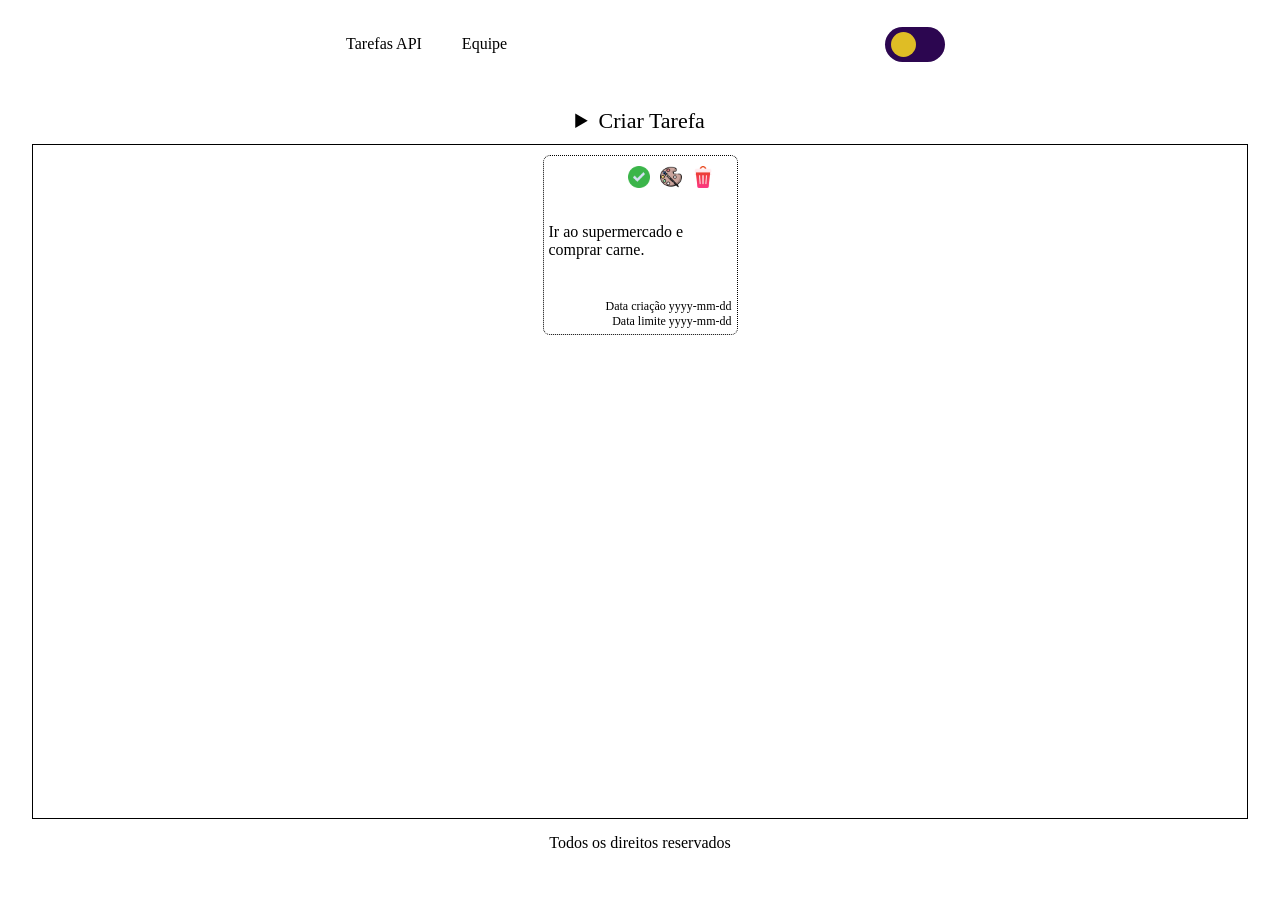
<file: index.html>
<!DOCTYPE html>
<html lang="pt-BR">
<head>
    <meta charset="UTF-8">
    <meta http-equiv="X-UA-Compatible" content="IE=edge">
    <meta name="viewport" content="width=device-width, initial-scale=1.0">
    <!-- CSS -->
    <link rel="stylesheet" href="./css/style.css">
    <!-- Favicon -->
    <link rel="shortcut icon" href="favicon.ico" type="image/x-icon">
    <!-- Google Fonts -->

    <title>To Do List</title>
</head>
<body>
    <header>
        <nav class="header__navegacao">
            <a href="api.html">Tarefas API</a>
            <a href="#">Equipe</a>
        </nav>
        <div class="tema">
            <div id="noturno"></div>
              <div class="circulo"></div>
        </div>
    </header>
    <main class="container">
        <details>
            <summary>Criar Tarefa</summary>
            <form action="" id="formulario">
                <input placeholder="Data limite" type="text" onfocus="(this.type = 'date')" onblur="(this.type = 'text')" id="date" name="dataLimite">
                <input  name="descricao" type="text" id="descricao" placeholder="Descrição da tarefa">
                <button id="btn-salvar">Salvar</button>
            </form>
        </details>

        <section id="secao-tarefas" class="container__section">
            <article>
                <div class="section__box-icons">
                    <input data-click-checked type="image" src="./midias/check.png" alt="checked">
                    <input data-click-color type="image" src="./midias/color-palette.png" alt="cor">
                    <input type="image" src="./midias/bin.png" alt="lixeira">
                </div>
                <div class="escolhas-flex paleta"></div>
                <div class="section__box-paragrafo">
                    <p>Ir ao supermercado e comprar carne.</p>
                </div>
                <div class="section__box-datas">
                    <p>Data criação yyyy-mm-dd</p>
                    <p>Data limite yyyy-mm-dd</p>
                </div>
            </article>

        </section>
    </main>
    <footer>
        <p>Todos os direitos reservados</p>
    </footer>
    <script src="./js/modoDark.js"></script>
    <script src="./js/app.js"></script>
</body>
</html>
</file>
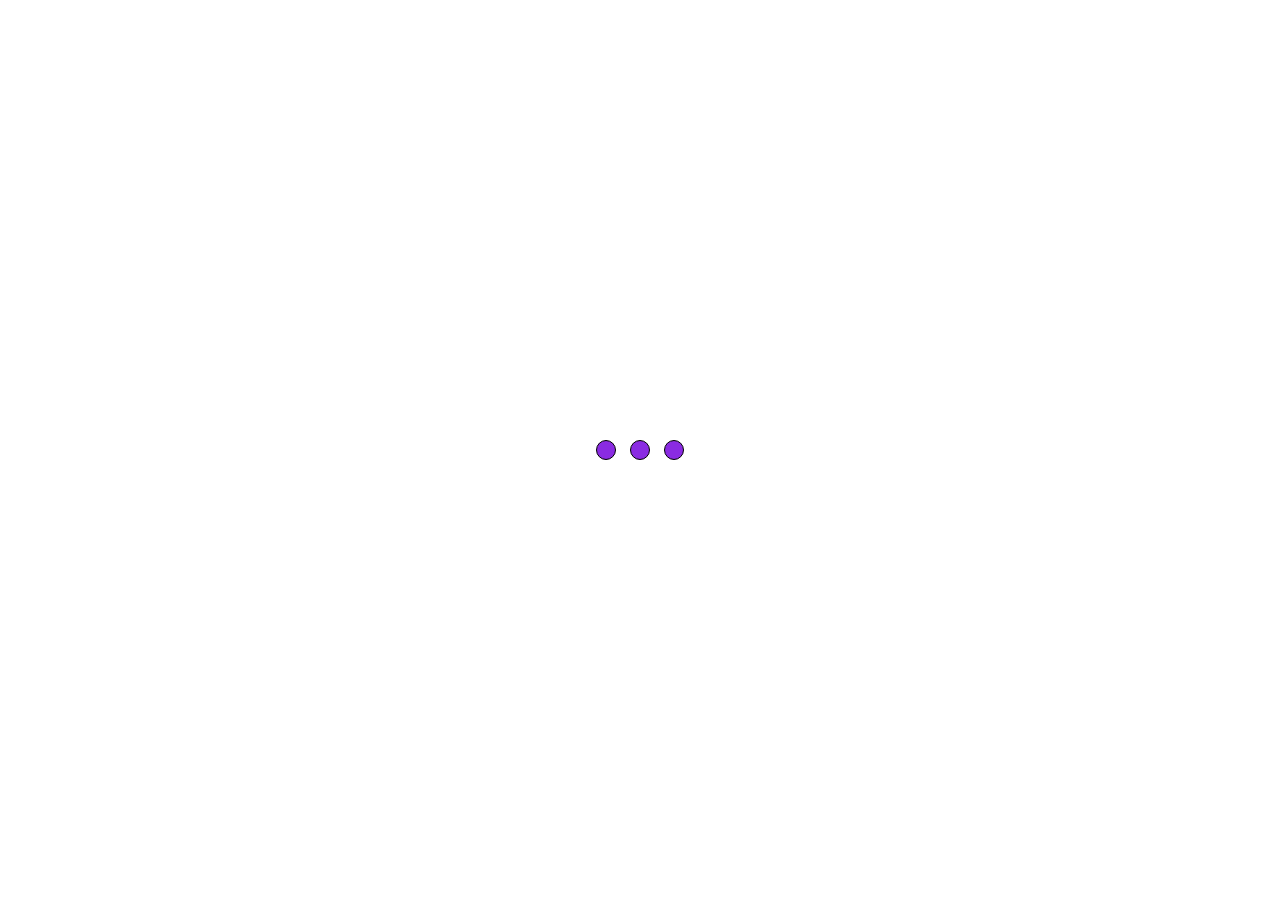
<file: api.html>
<!DOCTYPE html>
<html lang="pt-BR">
<head>
    <meta charset="UTF-8">
    <meta http-equiv="X-UA-Compatible" content="IE=edge">
    <meta name="viewport" content="width=device-width, initial-scale=1.0">
    <!-- CSS -->
    <link rel="stylesheet" href="./css/styleApi.css">
    <link rel="stylesheet" href="./css/loading.css">
    <!-- Favicon -->
    <link rel="shortcut icon" href="favicon.ico" type="image/x-icon">
    <!-- Google Fonts -->

    <title>To Do List</title>
</head>
<body onload="carregandoJanela()">
    <dir id="loading">
        <div class="crirculo load-1"></div>
        <div  class="crirculo load-2"></div>
        <div class="crirculo load-3"></div>
    </dir>
    <header>
        <nav class="header__navegacao">
            <a href="index.html">Home</a>
            <a href="#">Equipe</a>
        </nav>
        <div class="tema">
            <div id="noturno"></div>
              <div class="circulo"></div>
        </div>
    </header>
    <main class="container">
        <section id="secao-tarefas" class="container__section">

        </section>
    </main>
    <footer>
        <p>Todos os direitos reservados</p>
    </footer>
    <script src="./js/modoDark.js"></script>
    <!-- <script src="./js/app.js"></script> -->
    <script src="./js/api.js"></script>
</body>
</html>
</file>
<file: css/style.css>
* {
  margin: 0;
  bottom: 0;
  padding: 0;
  -webkit-box-sizing: border-box;
          box-sizing: border-box;
  text-decoration: none;
  -webkit-text-decoration-style: none;
          text-decoration-style: none;
}

header {
  display: -webkit-box;
  display: -ms-flexbox;
  display: flex;
  -webkit-box-pack: center;
      -ms-flex-pack: center;
          justify-content: center;
  -webkit-box-align: center;
      -ms-flex-align: center;
          align-items: center;
}

header nav {
  display: -webkit-box;
  display: -ms-flexbox;
  display: flex;
  -webkit-box-pack: justify;
      -ms-flex-pack: justify;
          justify-content: space-between;
  -webkit-box-align: center;
      -ms-flex-align: center;
          align-items: center;
  width: 60vw;
  padding: 15px;
}

header nav a {
  color: inherit;
}

main {
  display: -webkit-box;
  display: -ms-flexbox;
  display: flex;
  -webkit-box-pack: center;
      -ms-flex-pack: center;
          justify-content: center;
  -webkit-box-align: center;
      -ms-flex-align: center;
          align-items: center;
  -webkit-box-orient: horizontal;
  -webkit-box-direction: normal;
      -ms-flex-flow: row wrap;
          flex-flow: row wrap;
  margin-top: 10px;
}

main section {
  display: -webkit-box;
  display: -ms-flexbox;
  display: flex;
  -webkit-box-pack: center;
      -ms-flex-pack: center;
          justify-content: center;
  -webkit-box-orient: horizontal;
  -webkit-box-direction: normal;
      -ms-flex-flow: row wrap;
          flex-flow: row wrap;
  width: 95vw;
  min-height: 75vh;
  border: 1px solid black;
}

main section article {
  border: 1px dotted black;
  display: -ms-grid;
  display: grid;
  -ms-grid-rows: 0.5fr 1fr 0.5fr;
      grid-template-rows: 0.5fr 1fr 0.5fr;
  -ms-grid-columns: 1fr;
      grid-template-columns: 1fr;
  grid-area: "icons" "descricao" "datas";
  border-radius: 7px;
  margin: 10px;
  padding: 5px;
  width: 195px;
  height: 180px;
  -webkit-box-pack: start;
      -ms-flex-pack: start;
          justify-content: flex-start;
  -webkit-box-orient: horizontal;
  -webkit-box-direction: normal;
      -ms-flex-flow: row wrap;
          flex-flow: row wrap;
}

main section article p {
  color: #000;
}

main section article:hover {
  -webkit-transform: scale(1.03);
          transform: scale(1.03);
  -webkit-transition: 0.3s cubic-bezier(0.075, 0.82, 0.165, 1);
  transition: 0.3s cubic-bezier(0.075, 0.82, 0.165, 1);
}

main section article .tachado {
  text-decoration: line-through;
}

main section article input {
  width: 32px;
  height: 32px;
  padding: 5px;
}

.escolhas-none {
  display: none;
}

.escolhas-flex {
  position: relative;
  width: 180px;
  height: 30px;
  display: -webkit-box;
  display: -ms-flexbox;
  display: flex;
  -webkit-box-pack: center;
      -ms-flex-pack: center;
          justify-content: center;
}

.escolhas-flex button {
  padding: 10px;
  margin: 2px;
  border: 1px solid white;
  border-radius: 7px;
}

.escolhas-flex button:hover {
  cursor: pointer;
  -webkit-transform: scale(1.03);
          transform: scale(1.03);
  border: 1px solid black;
}

.section__box-icons {
  grid-area: "icons";
  display: -webkit-box;
  display: -ms-flexbox;
  display: flex;
  -webkit-box-pack: end;
      -ms-flex-pack: end;
          justify-content: flex-end;
  width: 170px;
}

.section__box-paragrafo {
  grid-area: "descricao";
  -ms-flex-item-align: center;
      -ms-grid-row-align: center;
      align-self: center;
}

.section__box-paragrafo p {
  -webkit-transform: translateY(-40px);
          transform: translateY(-40px);
}

.section__box-datas {
  grid-area: "datas";
  display: -webkit-box;
  display: -ms-flexbox;
  display: flex;
  -webkit-box-pack: center;
      -ms-flex-pack: center;
          justify-content: center;
  -webkit-box-align: end;
      -ms-flex-align: end;
          align-items: flex-end;
  -webkit-box-orient: vertical;
  -webkit-box-direction: normal;
      -ms-flex-flow: column wrap;
          flex-flow: column wrap;
}

.section__box-datas p {
  font-size: 12px;
}

details {
  text-align: center;
}

details summary {
  padding: 10px;
  font-size: 22px;
}

form {
  border: 1px solid black;
  display: -webkit-box;
  display: -ms-flexbox;
  display: flex;
  -webkit-box-pack: center;
      -ms-flex-pack: center;
          justify-content: center;
  -webkit-box-orient: vertical;
  -webkit-box-direction: normal;
      -ms-flex-direction: column;
          flex-direction: column;
  margin-bottom: 15px;
  padding: 5px;
  border-radius: 10px;
}

form input {
  padding: 10px;
  margin: 5px;
  border-radius: 5px;
  border: none;
}

form input:focus {
  outline: none;
}

form button {
  height: 40px;
  border-radius: 10px;
  margin: 7px;
  font-weight: bold;
}

form button:hover {
  cursor: pointer;
  -webkit-transform: scale(1.05);
          transform: scale(1.05);
  -webkit-transition: .3s ease-in-out;
  transition: .3s ease-in-out;
}

.tema {
  display: -webkit-box;
  display: -ms-flexbox;
  display: flex;
  -webkit-box-pack: start;
      -ms-flex-pack: start;
          justify-content: flex-start;
  -webkit-box-align: center;
      -ms-flex-align: center;
          align-items: center;
  -webkit-box-orient: horizontal;
  -webkit-box-direction: normal;
      -ms-flex-direction: row;
          flex-direction: row;
  width: 60px;
  height: 35px;
  background-color: #2c0650;
  border-radius: 50rem;
  margin-left: 20px;
}

.circulo {
  width: 25px;
  height: 25px;
  background-color: #dfbd25;
  border-radius: 50%;
  margin-left: 10%;
}

.circulo-2 {
  position: absolute;
  top: 0.45em;
  -webkit-transform: translateX(70%);
          transform: translateX(70%);
  width: 28px;
  height: 22px;
  background-color: white;
  border-radius: 50%;
  -ms-flex-item-align: start;
      -ms-grid-row-align: start;
      align-self: start;
  -webkit-transition-duration: 0.3s;
          transition-duration: 0.3s;
  z-index: 1;
}

footer {
  padding: 15px;
  text-align: center;
  bottom: 0;
}

@-webkit-keyframes deslizar-1 {
  0% {
    -webkit-transform: translateX(0%);
            transform: translateX(0%);
  }
  100% {
    -webkit-transform: translateX(100%);
            transform: translateX(100%);
  }
}

@keyframes deslizar-1 {
  0% {
    -webkit-transform: translateX(0%);
            transform: translateX(0%);
  }
  100% {
    -webkit-transform: translateX(100%);
            transform: translateX(100%);
  }
}

@-webkit-keyframes deslizar-2 {
  0% {
    -webkit-transform: translateX(100%);
            transform: translateX(100%);
  }
  100% {
    -webkit-transform: translateX(0%);
            transform: translateX(0%);
  }
}

@keyframes deslizar-2 {
  0% {
    -webkit-transform: translateX(100%);
            transform: translateX(100%);
  }
  100% {
    -webkit-transform: translateX(0%);
            transform: translateX(0%);
  }
}

@media (min-width: 429px) {
  header {
    display: -ms-grid;
    display: grid;
    -ms-grid-columns: 2fr 1fr;
        grid-template-columns: 2fr 1fr;
        grid-template-areas: "nav" "tema";
  }
  header nav {
    display: -webkit-box;
    display: -ms-flexbox;
    display: flex;
    -webkit-box-pack: center;
        -ms-flex-pack: center;
            justify-content: center;
    grid-area: "nav";
    -webkit-box-align: center;
        -ms-flex-align: center;
            align-items: center;
    max-width: 350px;
    padding: 15px;
    margin: 0 auto;
  }
  header nav a {
    margin: 20px;
  }
  .tema {
    margin-left: 2.5vw;
    grid-area: "tema";
  }
  .circulo-2 {
    top: 1.7rem;
  }
}
/*# sourceMappingURL=style.css.map */
</file>
<file: css/styleApi.css>
* {
  margin: 0;
  bottom: 0;
  padding: 0;
  -webkit-box-sizing: border-box;
          box-sizing: border-box;
  text-decoration: none;
  -webkit-text-decoration-style: none;
          text-decoration-style: none;
}

header {
  display: -webkit-box;
  display: -ms-flexbox;
  display: flex;
  -webkit-box-pack: center;
      -ms-flex-pack: center;
          justify-content: center;
  -webkit-box-align: center;
      -ms-flex-align: center;
          align-items: center;
}

header nav {
  display: -webkit-box;
  display: -ms-flexbox;
  display: flex;
  -webkit-box-pack: justify;
      -ms-flex-pack: justify;
          justify-content: space-between;
  -webkit-box-align: center;
      -ms-flex-align: center;
          align-items: center;
  width: 60vw;
  padding: 15px;
}

header nav a {
  color: inherit;
}

main {
  display: -webkit-box;
  display: -ms-flexbox;
  display: flex;
  -webkit-box-pack: center;
      -ms-flex-pack: center;
          justify-content: center;
  -webkit-box-align: center;
      -ms-flex-align: center;
          align-items: center;
  -webkit-box-orient: horizontal;
  -webkit-box-direction: normal;
      -ms-flex-flow: row wrap;
          flex-flow: row wrap;
  margin-top: 10px;
}

main section {
  display: -webkit-box;
  display: -ms-flexbox;
  display: flex;
  -webkit-box-pack: center;
      -ms-flex-pack: center;
          justify-content: center;
  -webkit-box-orient: horizontal;
  -webkit-box-direction: normal;
      -ms-flex-flow: row wrap;
          flex-flow: row wrap;
  width: 95vw;
  border: 1px solid black;
}

main section article {
  border: 1px dotted black;
  display: -ms-grid;
  display: grid;
  -ms-grid-rows: 0.5fr 1fr 0.5fr;
      grid-template-rows: 0.5fr 1fr 0.5fr;
  -ms-grid-columns: 1fr;
      grid-template-columns: 1fr;
  grid-area: "icons" "descricao" "datas";
  border-radius: 7px;
  margin: 10px;
  padding: 5px;
  width: 185px;
  height: 180px;
  -webkit-box-pack: start;
      -ms-flex-pack: start;
          justify-content: flex-start;
  -webkit-box-orient: horizontal;
  -webkit-box-direction: normal;
      -ms-flex-flow: row wrap;
          flex-flow: row wrap;
  background-image: url("../midias/note.jpg");
  background-position: center;
  background-size: cover;
}

main section article p {
  color: #000;
}

main section article:hover {
  -webkit-transform: scale(1.03);
          transform: scale(1.03);
  -webkit-transition: 0.3s cubic-bezier(0.075, 0.82, 0.165, 1);
  transition: 0.3s cubic-bezier(0.075, 0.82, 0.165, 1);
}

main section article .tachado {
  text-decoration: line-through;
}

.section__box-icons {
  grid-area: "icons";
  display: -webkit-box;
  display: -ms-flexbox;
  display: flex;
  -webkit-box-pack: end;
      -ms-flex-pack: end;
          justify-content: flex-end;
  width: 170px;
}

.section__box-paragrafo {
  grid-area: "descricao";
  -ms-flex-item-align: center;
      -ms-grid-row-align: center;
      align-self: center;
}

.section__box-datas {
  grid-area: "datas";
  display: -webkit-box;
  display: -ms-flexbox;
  display: flex;
  -webkit-box-pack: center;
      -ms-flex-pack: center;
          justify-content: center;
  -webkit-box-align: end;
      -ms-flex-align: end;
          align-items: flex-end;
  -webkit-box-orient: vertical;
  -webkit-box-direction: normal;
      -ms-flex-flow: column wrap;
          flex-flow: column wrap;
}

.section__box-datas p {
  -ms-flex-item-align: center;
      -ms-grid-row-align: center;
      align-self: center;
  margin-top: 7px;
  font-size: 12px;
  color: #000;
}

.tema {
  display: -webkit-box;
  display: -ms-flexbox;
  display: flex;
  -webkit-box-pack: start;
      -ms-flex-pack: start;
          justify-content: flex-start;
  -webkit-box-align: center;
      -ms-flex-align: center;
          align-items: center;
  -webkit-box-orient: horizontal;
  -webkit-box-direction: normal;
      -ms-flex-direction: row;
          flex-direction: row;
  width: 60px;
  height: 35px;
  background-color: #2c0650;
  border-radius: 50rem;
  margin-left: 20px;
}

.circulo {
  width: 25px;
  height: 25px;
  background-color: #dfbd25;
  border-radius: 50%;
  margin-left: 10%;
}

.circulo-2 {
  position: absolute;
  top: 0.45em;
  -webkit-transform: translateX(70%);
          transform: translateX(70%);
  width: 28px;
  height: 22px;
  background-color: white;
  border-radius: 50%;
  -ms-flex-item-align: start;
      -ms-grid-row-align: start;
      align-self: start;
  -webkit-transition-duration: 0.3s;
          transition-duration: 0.3s;
  z-index: 1;
}

footer {
  padding: 15px;
  text-align: center;
}

@-webkit-keyframes deslizar-1 {
  0% {
    -webkit-transform: translateX(0%);
            transform: translateX(0%);
  }
  100% {
    -webkit-transform: translateX(100%);
            transform: translateX(100%);
  }
}

@keyframes deslizar-1 {
  0% {
    -webkit-transform: translateX(0%);
            transform: translateX(0%);
  }
  100% {
    -webkit-transform: translateX(100%);
            transform: translateX(100%);
  }
}

@-webkit-keyframes deslizar-2 {
  0% {
    -webkit-transform: translateX(100%);
            transform: translateX(100%);
  }
  100% {
    -webkit-transform: translateX(0%);
            transform: translateX(0%);
  }
}

@keyframes deslizar-2 {
  0% {
    -webkit-transform: translateX(100%);
            transform: translateX(100%);
  }
  100% {
    -webkit-transform: translateX(0%);
            transform: translateX(0%);
  }
}

@media (min-width: 429px) {
  header {
    display: -ms-grid;
    display: grid;
    -ms-grid-columns: 2fr 1fr;
        grid-template-columns: 2fr 1fr;
        grid-template-areas: "nav" "tema";
  }
  header nav {
    display: -webkit-box;
    display: -ms-flexbox;
    display: flex;
    -webkit-box-pack: center;
        -ms-flex-pack: center;
            justify-content: center;
    grid-area: "nav";
    -webkit-box-align: center;
        -ms-flex-align: center;
            align-items: center;
    max-width: 350px;
    padding: 15px;
    margin: 0 auto;
  }
  header nav a {
    margin: 20px;
  }
  .tema {
    margin-left: 2.5vw;
    grid-area: "tema";
  }
  .circulo-2 {
    top: 1.7rem;
  }
}
/*# sourceMappingURL=styleApi.css.map */
</file>
<file: css/loading.css>
@charset "UTF-8";
* {
  margin: 0;
  padding: 0;
  -webkit-box-sizing: border-box;
          box-sizing: border-box;
}

#loading {
  position: fixed;
  display: -webkit-box;
  display: -ms-flexbox;
  display: flex;
  -webkit-box-pack: center;
      -ms-flex-pack: center;
          justify-content: center;
  -webkit-box-align: center;
      -ms-flex-align: center;
          align-items: center;
  width: 100%;
  height: 100%;
  z-index: 1000;
  top: 0;
  left: 0;
  right: 0;
  bottom: 0;
  background-color: white;
}

.crirculo {
  width: 20px;
  height: 20px;
  border-radius: 100%;
  border: 1px solid black;
  background-color: blueviolet;
  margin: 7px;
  animation: quicar .4s ease-out alternate-reverse infinite;
}

.load-1 {
  -webkit-animation-delay: 0.1s;
          animation-delay: 0.1s;
}

.load-2 {
  -webkit-animation-delay: 0.3s;
          animation-delay: 0.3s;
}

.load-3 {
  -webkit-animation-delay: 0.5s;
          animation-delay: 0.5s;
}

/* animações */
@-webkit-keyframes quicar {
  to {
    -webkit-transform: translateY(0px);
            transform: translateY(0px);
    -webkit-box-shadow: 0 20px 30px 5px rgba(31, 73, 125, 0.8);
            box-shadow: 0 20px 30px 5px rgba(31, 73, 125, 0.8);
  }
  from {
    -webkit-transform: translateY(7px);
            transform: translateY(7px);
    width: 23px;
    height: 19px;
    -webkit-box-shadow: 0 10px 2px 1.5px rgba(31, 73, 125, 0.8);
            box-shadow: 0 10px 2px 1.5px rgba(31, 73, 125, 0.8);
  }
}
@keyframes quicar {
  to {
    -webkit-transform: translateY(0px);
            transform: translateY(0px);
    -webkit-box-shadow: 0 20px 30px 5px rgba(31, 73, 125, 0.8);
            box-shadow: 0 20px 30px 5px rgba(31, 73, 125, 0.8);
  }
  from {
    -webkit-transform: translateY(7px);
            transform: translateY(7px);
    width: 23px;
    height: 19px;
    -webkit-box-shadow: 0 10px 2px 1.5px rgba(31, 73, 125, 0.8);
            box-shadow: 0 10px 2px 1.5px rgba(31, 73, 125, 0.8);
  }
}
/*# sourceMappingURL=loading.css.map */
</file>
